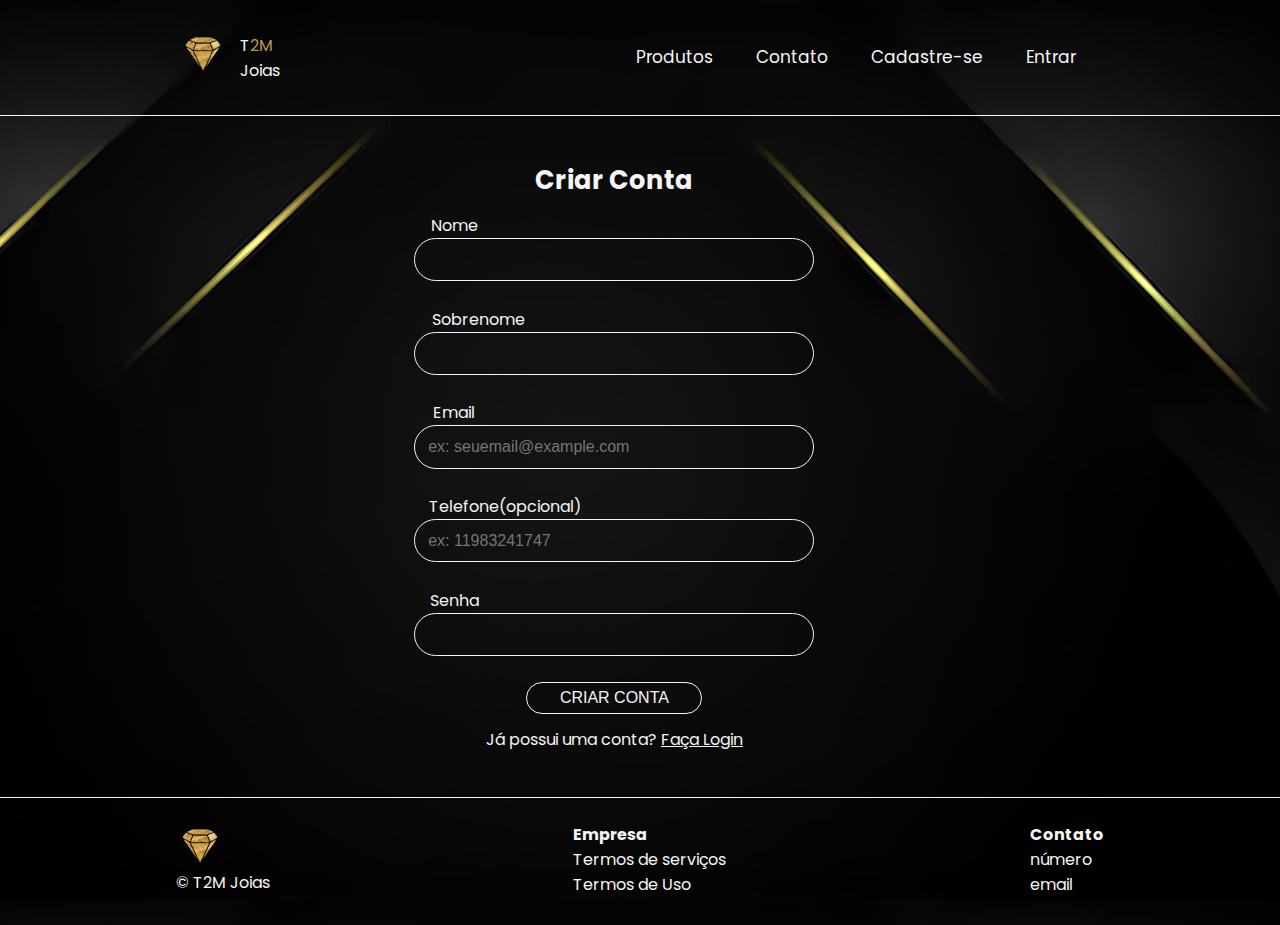
<file: video/cadastro.html>
<!DOCTYPE html>
<html lang="pt-br">

<head>
    <meta charset="UTF-8">
    <meta name="viewport" content="width=device-width, initial-scale=1.0">
    <link rel="stylesheet" href="../css/stylesub.css">
    <!-- css -->
    <link rel="shortcut icon" href="../img/iconhm.png" type="image/x-icon">
    <!-- favIcon -->
    <link href='https://unpkg.com/boxicons@2.1.4/css/boxicons.min.css' rel='stylesheet'>
    <!-- boxIcons -->
    <title>T2M Joias - Criar Conta</title>
</head>

<body id="cadastro">
    <header>
        <nav class="navbar">
            <div class="logo">
                <a href="../index.html">
                    <img src="/img/logohome.png" alt="iconlogo">
                </a>
                <span>T<span>2</span><span>M</span> <br> Joias</span>
            </div>

            <div class="menu-toggle" id="menu">
                <div class="bar"></div>
                <div class="bar"></div>
                <div class="bar"></div>
            </div>

            <ul class="navlinks" id="navLinks">
                <li>
                    <div class="subBtn"><a href="#" id="produtos">Produtos</a></div>
                </li>
                <li>
                    <div class="subBtn"><a href="#" id="contato">Contato</a></div>
                </li>
                <li>
                    <div class="subBtn"><a href="../video/cadastro.html" id="subscribeBtn">Cadastre-se</a></div>
                </li>
                <li>
                    <div class="subBtn"><a href="../video/login.html" id="loginbtn">Entrar</a></div>
                </li>
            </ul>
        </nav>
    </header>

    <form class="cad">
        <ul class="cadContainer">
            <h2>Criar Conta</h2>
            <li>
                <label for="nome" class="nome">Nome</label>
                <br>
                <input type="text" id="nome" required>
            </li>
            <li>
                <label for="sobrenome" class="sobrenome">Sobrenome</label>
                <br>
                <input type="text" id="sobrenome" required>
            </li>
            <li>
                <label for="email">Email</label>
                <br>
                <input type="email" id="email" placeholder="ex: seuemail@example.com" required>
            </li>
            <li>
                <label for="telefone" class="telefonef">Telefone(opcional)</label>
                <br>
                <input type="email" id="email" placeholder="ex: 11983241747">
            </li>
            <li>
                <label for="senha">Senha</label>
                <br>
                <input type="password" id="password" required>
            </li>
            <li>
                <button type="submit" id="criar">CRIAR CONTA</button>
            </li>
            <p>Já possui uma conta? <a href="../video/login.html">Faça Login</a></p>
        </ul>
    </form>

    <footer class="footer">
        <div class="footerContainer">
            <span class="copy">
                <img src="/img/logohome.png" alt="">
                &copy; T2M Joias</span>
            <ul class="termosc">
                <li>
                    <h4>Empresa</h4>
                    <a href="#">
                        <span> Termos de serviços</span> <br> <span> Termos de Uso</span>
                    </a>
                </li>
            </ul>

            <ul class="contatosc">
                <li>
                    <h4>Contato</h4>
                    <a href="#">
                        <span> número</span> <br> <span> email</span>
                    </a>
                </li>
            </ul>

        </div>
    </footer>
</body>

</html>
</file>
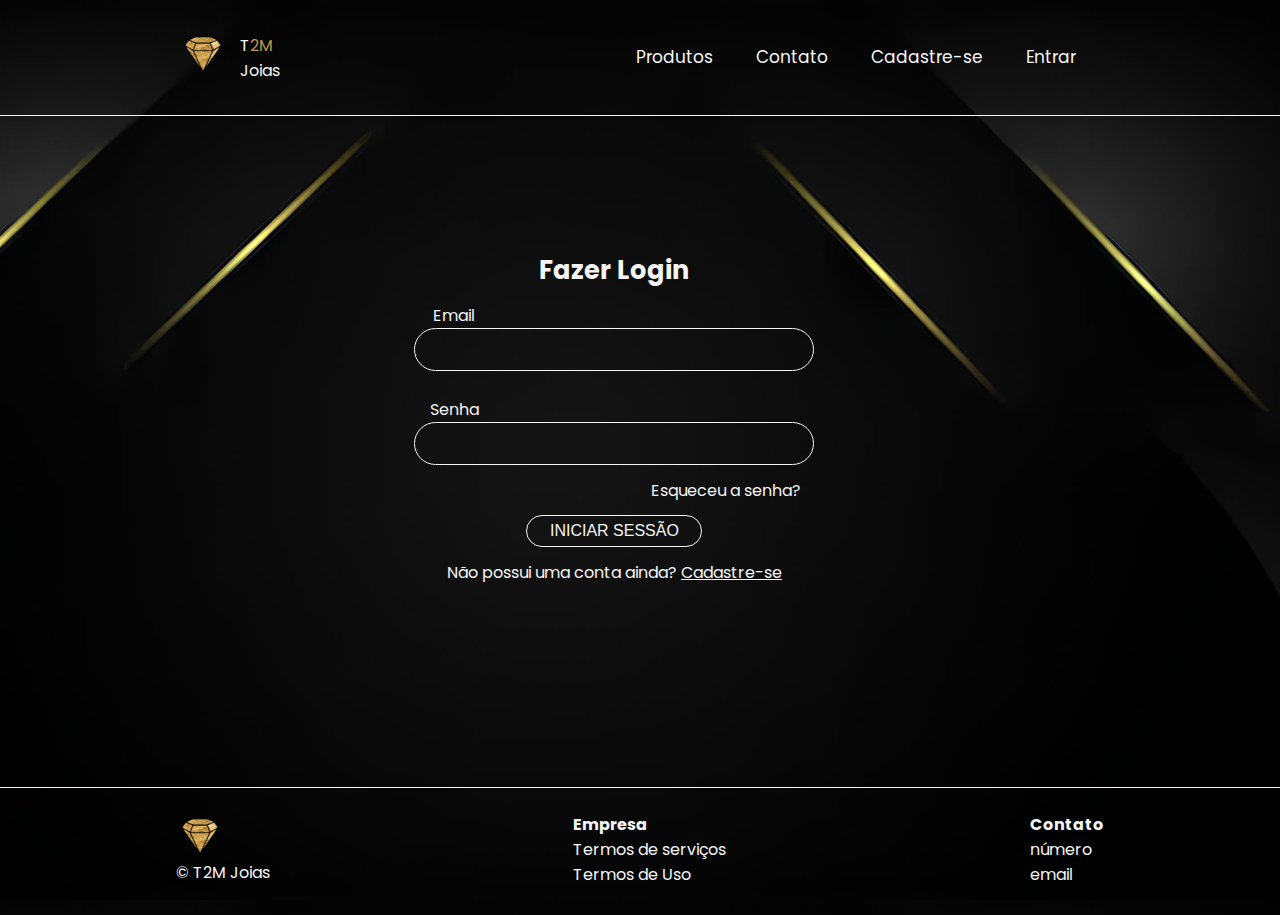
<file: video/login.html>
<!DOCTYPE html>
<html lang="pt-br">

<head>
    <meta charset="UTF-8">
    <meta name="viewport" content="width=device-width, initial-scale=1.0">
    <link rel="stylesheet" href="../css/stylesub.css">
    <!-- css -->
    <link rel="shortcut icon" href="../img/iconhm.png" type="image/x-icon">
    <!-- favIcon -->
    <link href='https://unpkg.com/boxicons@2.1.4/css/boxicons.min.css' rel='stylesheet'>
    <!-- boxIcons -->
    <title>T2M Joias - Login</title>
</head>

<body>
    <header>
        <nav class="navbar">
            <div class="logo">
                <a href="../index.html">
                    <img src="/img/logohome.png" alt="iconlogo">
                </a>
                <span>T<span>2</span><span>M</span> <br> Joias</span>
            </div>

            <div class="menu-toggle" id="menu">
                <div class="bar"></div>
                <div class="bar"></div>
                <div class="bar"></div>
            </div>

            <ul class="navlinks" id="navLinks">
                <li>
                    <div class="subBtn"><a href="#" id="produtos">Produtos</a></div>
                </li>
                <li>
                    <div class="subBtn"><a href="#" id="contato">Contato</a></div>
                </li>
                <li>
                    <div class="subBtn"><a href="../video/cadastro.html" id="subscribeBtn">Cadastre-se</a></div>
                </li>
                <li>
                    <div class="subBtn"><a href="../video/login.html" id="loginbtn">Entrar</a></div>
                </li>
            </ul>
        </nav>
    </header>

    <form class="login">
        <ul class="loginContainer">
            <h2>Fazer Login</h2>
            <li>
                <label for="email">Email</label>
                <br>
                <input type="email" id="email">

            </li>
            <li>
                <label for="senha">Senha</label>
                <br>
                <input type="password" id="password">
            </li>
            <span><a href="#">Esqueceu a senha?</a></span>
            <li>
                <button type="submit">INICIAR SESSÃO</button>
            </li>
            <p>Não possui uma conta ainda? <a href="../video/cadastro.html">Cadastre-se</a></p>
        </ul>
    </form>

    <footer class="footer">
        <div class="footerContainer">
            <span class="copy">
                <img src="/img/logohome.png" alt="">
                &copy; T2M Joias</span>
            <ul class="termos">
                <li>
                    <h4>Empresa</h4>
                    <a href="#">
                        <span> Termos de serviços</span> <br> <span> Termos de Uso</span>
                    </a>
                </li>
            </ul>

            <ul class="contatos">
                <li>
                    <h4>Contato</h4>
                    <a href="#">
                        <span> número</span> <br> <span> email</span>
                    </a>
                </li>
            </ul>

        </div>
    </footer>
</body>

</html>
</file>
<file: css/stylesub.css>
/*#region global*/
@import url('https://fonts.googleapis.com/css2?family=League+Spartan:wght@100..900&family=Poppins:ital,wght@0,100;0,200;0,300;0,400;0,500;0,600;0,700;0,800;0,900&display=swap');

/*reset*/
* {
    margin: 0;
    padding: 0;
    box-sizing: border-box;
    list-style: none;
    color: var(--clr-text);
}

/*rem*/
html {
    font-size: 16px;
    scroll-behavior: smooth;
    width: 100%;
}

body {
    font-family: 'Poppins', sans-serif;
    background: url('/img/fundo.jpg');
    background-size: cover;
    background-position: center;
    height: 100vh;
    width: 100%;
    overflow-x: hidden;
    overflow: hidden;
}

* {
    --clr-base: #000000;
    --clr-text: #f5f5f5;
    --clr-subtext: #bc9b49;
    --clr-bg: #CC5500;
    --color-gray: #d9d9d9;
    --clr-no-color: transparent;
}

:root {
    --txt-superHero: 3.5em;
    --txt-logo: 3em;
    --txt-icon: 1.125em;
    --txt-title: 2.6em;
    --txt-subtitle: 1.6em;
    --txt-subtitle2: 1.2em;
    --txt-paragraph: 1em;
    --txt-anchor: 1.0625em;
}

/*regras*/
h1 {
    font-size: var(--txt-title);
}

h2 {
    font-size: var(--txt-subtitle);
}

p {
    font-size: var(--txt-paragraph);
}

h1>span {
    color: var(--clr-accent);
}

/*#endregion*/

/*#region navbar*/
header {
    & .navbar {
        display: flex;
        justify-content: space-around;
        align-items: center;
        background: var(--clr-no-color);
        border-bottom: 1px solid var(--clr-text);
        padding: 1.875em 1.25em;
    }

    & .logo {
        display: flex;
        align-items: center;

        & img {
            position: relative;
            right: .8em;
            height: var(--txt-logo);
        }

        & span {
            position: relative;
            left: .9;

            & span {
                color: var(--clr-subtext);
            }
        }
    }

    & .menu-toggle {
        display: none;
        flex-direction: column;
        cursor: pointer;

        & .bar {
            height: 0.25em;
            width: 1.5625em;
            background-color: var(--clr-text);
            margin: 0.1875em 0;
            transition: all 0.3s ease;

            :hover {
                transition: all .3s;
            }
        }
    }

    & .navlinks {
        list-style: none;
        display: flex;
        gap: 1.25em;

        & li {
            display: flex;
            align-items: center;

            & a {
                color: var(--clr-text);
                text-decoration: none;
                padding: 0.375em 0.625em;
                border-radius: 0.4375em;
                transition: border-color 0.2s;
                border: 1px solid transparent;

                & i {
                    font-size: var(--txt-icon);
                    top: 0.25em;
                }
            }

            & a:hover {
                border-color: var(--clr-text);
            }

            & .subBtn {
                background: var(--clr-no-color);
                padding: 0;
                font-size: var(--txt-anchor);
            }
        }
    }
}

/*#endregion*/

/*#region login*/
.login {
    display: flex;
    position: relative;
    text-align: center;
    align-items: center;
    justify-content: center;
    top: 15%;
    right: 2%;

    & .loginContainer {
        & h2 {}

        & span {
            position: relative;
            left: 7em;

            & a {
                text-decoration: none;

                &:hover {
                    text-decoration: underline;
                }
            }
        }

        & li {
            padding: .8em;

            & label {
                position: relative;
                right: 10em;
            }

            & input {
                font-size: 1em;
                padding: .8em;
                background-color: var(--clr-no-color);
                border: 1px solid var(--clr-text);
                border-radius: 3em;
                width: 25em;
                height: 2.7em;
            }

            & button {
                background-color: var(--clr-no-color);
                border: 1px solid var(--clr-text);
                cursor: pointer;
                border-radius: 1em;
                font-size: 1em;
                width: 11em;
                height: 2em;
            }
        }

    }
}

.footer {
    position: relative;
    top: 37.4%;

    & .footerContainer {
        display: flex;
        background: var(--clr-no-color);
        border-top: 1px solid var(--clr-text);
        height: 8em;
        justify-content: space-around;
        padding: 1.5em;

        & .copy {
            display: flex;
            flex-direction: column;

            & img {
                width: var(--txt-logo);
            }
        }

        & a {
            text-decoration: none;
        }

        & a>span:hover {
            text-decoration: underline;
        }
    }
}

/*#endregion*/

/*#region cadastro*/
#cadastro {
    .cad {
        display: flex;
        position: relative;
        text-align: center;
        align-items: center;
        justify-content: center;
        top: 5%;
        right: 2%;

        & .cadContainer {
            & h2 {}

            & span {
                position: relative;
                left: 7em;

                & a {
                    text-decoration: none;

                    &:hover {
                        text-decoration: underline;
                    }
                }
            }

            & li {
                padding: .8em;

                & .nomecomp {
                    position: relative;
                    right: 7.2em;
                }

                & .sobrenome {
                    position: relative;
                    right: 8.5em;
                }

                & .telefonef {
                    position: relative;
                    right: 6.8em;
                }

                & label {
                    position: relative;
                    right: 10em;
                }

                & input {
                    font-size: 1em;
                    padding: .8em;
                    background-color: var(--clr-no-color);
                    border: 1px solid var(--clr-text);
                    border-radius: 3em;
                    width: 25em;
                    height: 2.7em;
                }

                & button {
                    background-color: var(--clr-no-color);
                    border: 1px solid var(--clr-text);
                    cursor: pointer;
                    border-radius: 1em;
                    font-size: 1em;
                    width: 11em;
                    height: 2em;
                }
            }

        }
    }

    .footer {
        position: relative;
        top: 10%;

        & .footerContainer {
            display: flex;
            background: var(--clr-no-color);
            border-top: 1px solid var(--clr-text);
            height: 8em;
            justify-content: space-around;
            padding: 1.5em;

            & .copy {
                display: flex;
                flex-direction: column;

                & img {
                    width: var(--txt-logo);
                }
            }

            & a {
                text-decoration: none;
            }

            & a>span:hover {
                text-decoration: underline;
            }
        }
    }
}

/*#endregion*/

/*#region @media cadastro*/
@media (max-width: 768px) {
    #cadastro {
        display: flex;
        flex-direction: column;
        min-height: 100vh;
        overflow-y: auto;
    }

    #cadastro .cadContainer {
        flex: 1;
        display: flex;
        flex-direction: column;
        justify-content: center;
        align-items: center;
        padding-bottom: 2em;
    }

    #cadastro .cadContainer li {
        display: flex;
        flex-direction: column;
        align-items: center;
        width: 100%;
        max-width: 300px;
    }

    #cadastro .cadContainer li input {
        width: 100%;
        padding: 0.6em;
        font-size: 1em;
    }

    #cadastro .cadContainer li label {
        left: 0em;
        font-size: 0.9em;
        margin-bottom: 0.3em;
    }

    header .navlinks {
        flex-direction: column;
        align-items: flex-start;
        gap: 0.5em;
        padding-left: 1em;
    }

    .footer {
        margin-top: auto;
        /* padding: 1em 0; */
    }

    .footer .footerContainer {
        flex-direction: row;
        justify-content: space-between;
        align-items: center;
        padding: 1em;
    }

    .footer .footerContainer .copy {
        align-items: flex-end;
    }
}

@media (max-width: 480px) {
    #cadastro .cadContainer li input {
        max-width: 250px;
        padding: 0.5em;
        font-size: 0.9em;
    }

    .footer .footerContainer img {
        position: relative;
        right: 2.7em;
        width: calc(var(--txt-logo) * 0.6);
    }
}

/*#endregion*/

/*#region @media login*/
@media (max-width: 768px) {

    .login .loginContainer {
        display: flex;
        flex-direction: column;
        justify-content: center;
        align-items: center;
        position: relative;
        top: -7em;
    }

    .login .loginContainer li {
        display: flex;
        flex-direction: column;
        align-items: center;
        width: 100%;
        max-width: 300px;
    }

    .login .loginContainer li input {
        width: 100%;
        padding: 0.9em;
        font-size: 1em;
    }

    .login .loginContainer li label {
        position: static;
        align-self: flex-start;
        padding-left: 1em;
        font-size: 0.9em;
        margin-bottom: 0.3em;
    }

    .login .loginContainer p {
        position: relative;
        left: .5em;
    }

    .login .loginContainer span {
        position: relative;
        left: 0em;
    }

    header .navlinks {
        flex-direction: column;
        align-items: flex-start;
        gap: 0.5em;
        padding-left: 1em;
    }

    .footer {
        position: relative;
        top: 11em;
    }

    .footer .footerContainer {
        flex-direction: row;
        justify-content: space-between;
        align-items: center;
        padding: 1em;
    }

    .footer .footerContainer .copy {
        align-items: flex-end;
    }
}

@media (max-width: 480px) {
    .login .loginContainer li input {
        max-width: 250px;
        padding: 0.5em;
        font-size: 0.9em;
    }

    .footer {
        position: relative;
        top: 3em;
    }

    .footer .footerContainer img {
        width: calc(var(--txt-logo) * 0.6);
    }
}
/*#endregion*/
</file>
